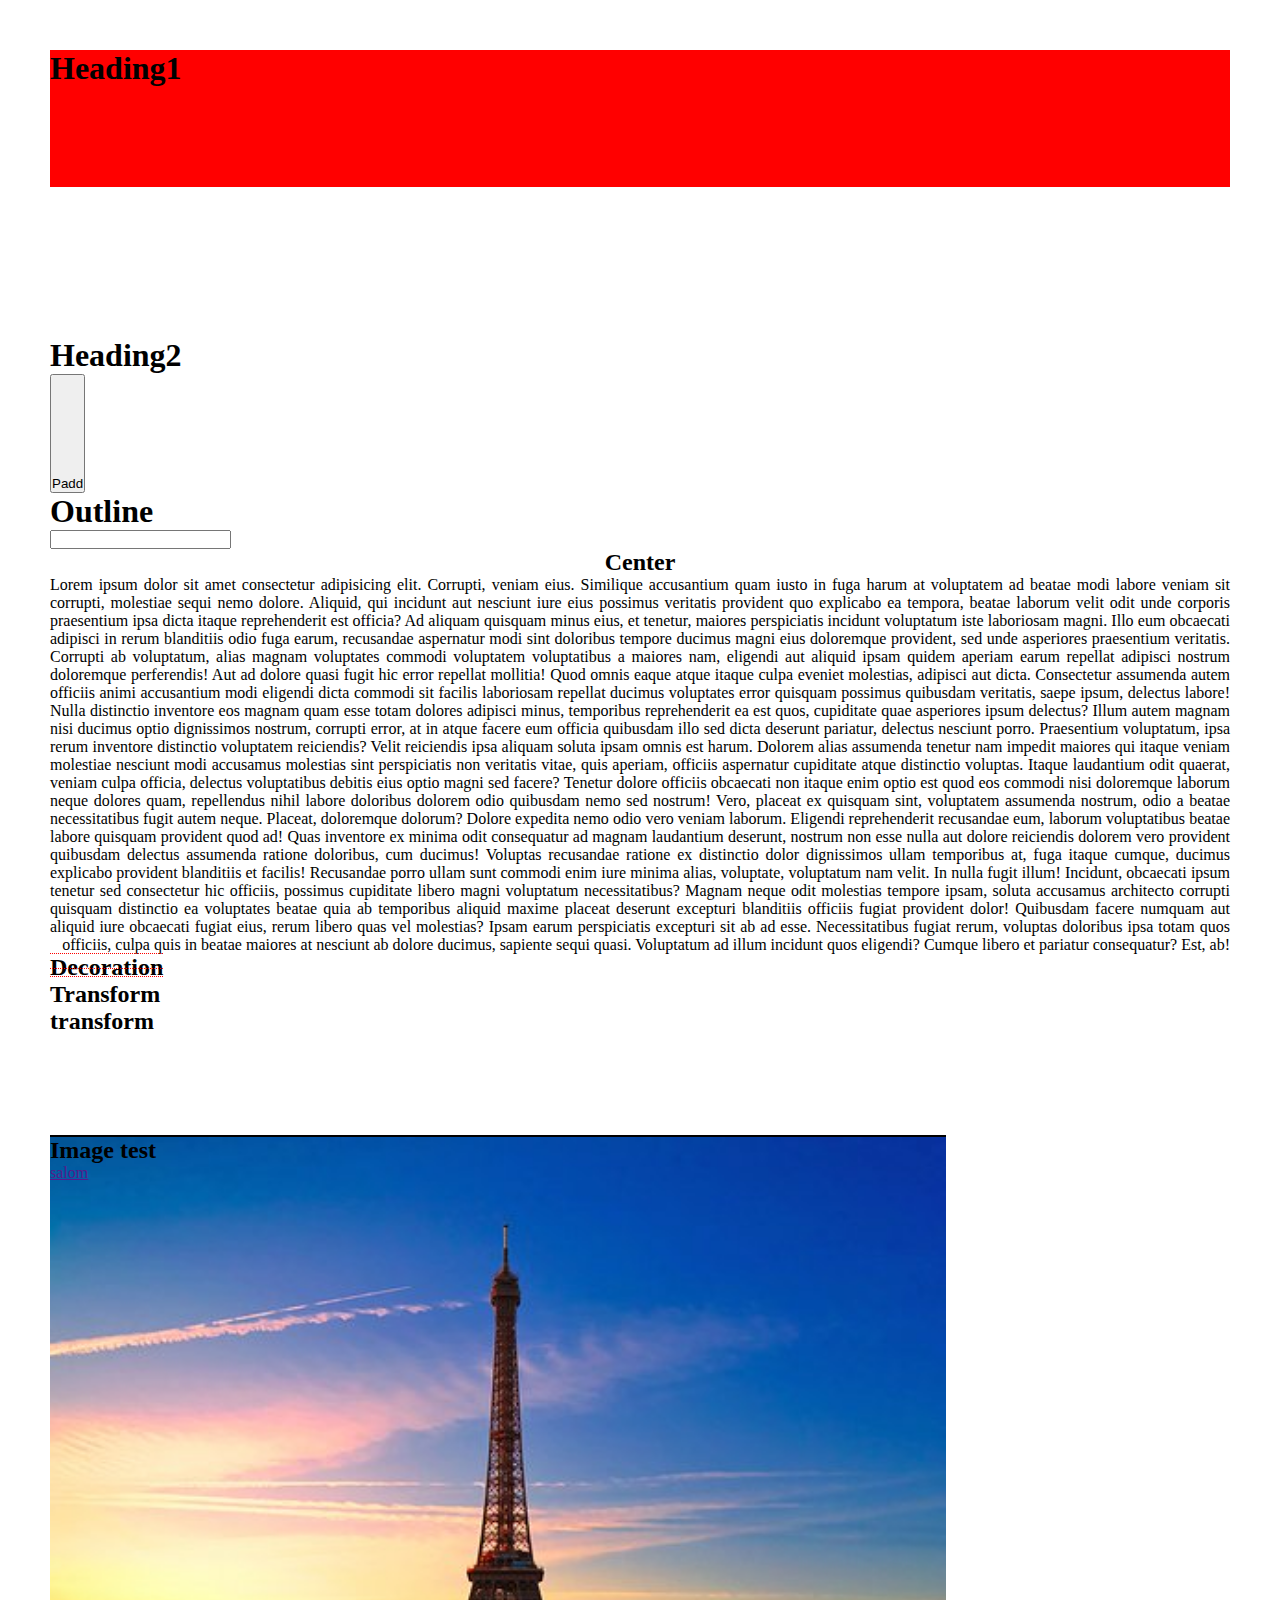
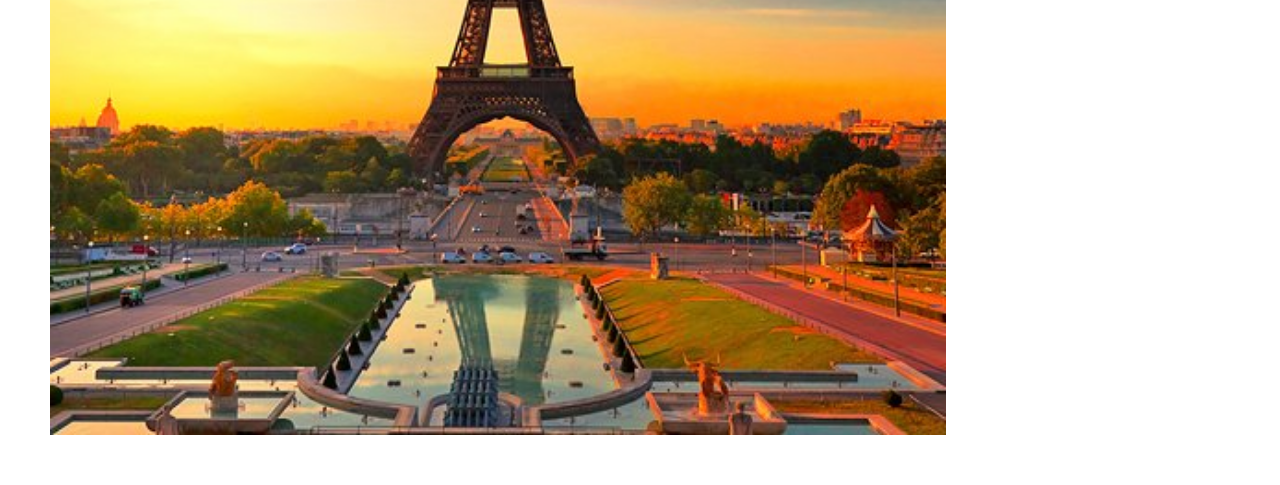
<file: index.html>
<!DOCTYPE html>
<html lang="en">
<head>
    <meta charset="UTF-8">
    <meta name="viewport" content="width=device-width, initial-scale=1.0">
    <title>Document</title>
    <link rel="stylesheet" href="style.css">
</head>
<body style="margin: 50px;">
    <h1 class="head1">Heading1</h1>
    <h1 class="head2">Heading2</h1>
    <button>Padd</button>


    <!-- ? Outline -->
    <h1 class="outline">Outline</h1>
    <input type="text">

    <!-- ? Texts -->
    <h2 class="center">Center</h2>
    

    <p class="just">Lorem ipsum dolor sit amet consectetur adipisicing elit. Corrupti, veniam eius. Similique accusantium quam iusto in fuga harum at voluptatem ad beatae modi labore veniam sit corrupti, molestiae sequi nemo dolore. Aliquid, qui incidunt aut nesciunt iure eius possimus veritatis provident quo explicabo ea tempora, beatae laborum velit odit unde corporis praesentium ipsa dicta itaque reprehenderit est officia? Ad aliquam quisquam minus eius, et tenetur, maiores perspiciatis incidunt voluptatum iste laboriosam magni. Illo eum obcaecati adipisci in rerum blanditiis odio fuga earum, recusandae aspernatur modi sint doloribus tempore ducimus magni eius doloremque provident, sed unde asperiores praesentium veritatis. Corrupti ab voluptatum, alias magnam voluptates commodi voluptatem voluptatibus a maiores nam, eligendi aut aliquid ipsam quidem aperiam earum repellat adipisci nostrum doloremque perferendis! Aut ad dolore quasi fugit hic error repellat mollitia! Quod omnis eaque atque itaque culpa eveniet molestias, adipisci aut dicta. Consectetur assumenda autem officiis animi accusantium modi eligendi dicta commodi sit facilis laboriosam repellat ducimus voluptates error quisquam possimus quibusdam veritatis, saepe ipsum, delectus labore! Nulla distinctio inventore eos magnam quam esse totam dolores adipisci minus, temporibus reprehenderit ea est quos, cupiditate quae asperiores ipsum delectus? Illum autem magnam nisi ducimus optio dignissimos nostrum, corrupti error, at in atque facere eum officia quibusdam illo sed dicta deserunt pariatur, delectus nesciunt porro. Praesentium voluptatum, ipsa rerum inventore distinctio voluptatem reiciendis? Velit reiciendis ipsa aliquam soluta ipsam omnis est harum. Dolorem alias assumenda tenetur nam impedit maiores qui itaque veniam molestiae nesciunt modi accusamus molestias sint perspiciatis non veritatis vitae, quis aperiam, officiis aspernatur cupiditate atque distinctio voluptas. Itaque laudantium odit quaerat, veniam culpa officia, delectus voluptatibus debitis eius optio magni sed facere? Tenetur dolore officiis obcaecati non itaque enim optio est quod eos commodi nisi doloremque laborum neque dolores quam, repellendus nihil labore doloribus dolorem odio quibusdam nemo sed nostrum! Vero, placeat ex quisquam sint, voluptatem assumenda nostrum, odio a beatae necessitatibus fugit autem neque. Placeat, doloremque dolorum? Dolore expedita nemo odio vero veniam laborum. Eligendi reprehenderit recusandae eum, laborum voluptatibus beatae labore quisquam provident quod ad! Quas inventore ex minima odit consequatur ad magnam laudantium deserunt, nostrum non esse nulla aut dolore reiciendis dolorem vero provident quibusdam delectus assumenda ratione doloribus, cum ducimus! Voluptas recusandae ratione ex distinctio dolor dignissimos ullam temporibus at, fuga itaque cumque, ducimus explicabo provident blanditiis et facilis! Recusandae porro ullam sunt commodi enim iure minima alias, voluptate, voluptatum nam velit. In nulla fugit illum! Incidunt, obcaecati ipsum tenetur sed consectetur hic officiis, possimus cupiditate libero magni voluptatum necessitatibus? Magnam neque odit molestias tempore ipsam, soluta accusamus architecto corrupti quisquam distinctio ea voluptates beatae quia ab temporibus aliquid maxime placeat deserunt excepturi blanditiis officiis fugiat provident dolor! Quibusdam facere numquam aut aliquid iure obcaecati fugiat eius, rerum libero quas vel molestias? Ipsam earum perspiciatis excepturi sit ab ad esse. Necessitatibus fugiat rerum, voluptas doloribus ipsa totam quos officiis, culpa quis in beatae maiores at nesciunt ab dolore ducimus, sapiente sequi quasi. Voluptatum ad illum incidunt quos eligendi? Cumque libero et pariatur consequatur? Est, ab!</p>

    <!-- ? Text Decoration -->

    <h2 class="decoration">Decoration</h2>

    <!-- ? Transform -->

    <h2 class="transform">transform</h2>
    <h2 class="transform1">TRANSFORM</h2>

    <!-- ? Backround Image -->
    <div class="for_image">
        <h2>Image test</h2>
        <a href="">salom</a>
    </div>
</body>
</html>
</file>
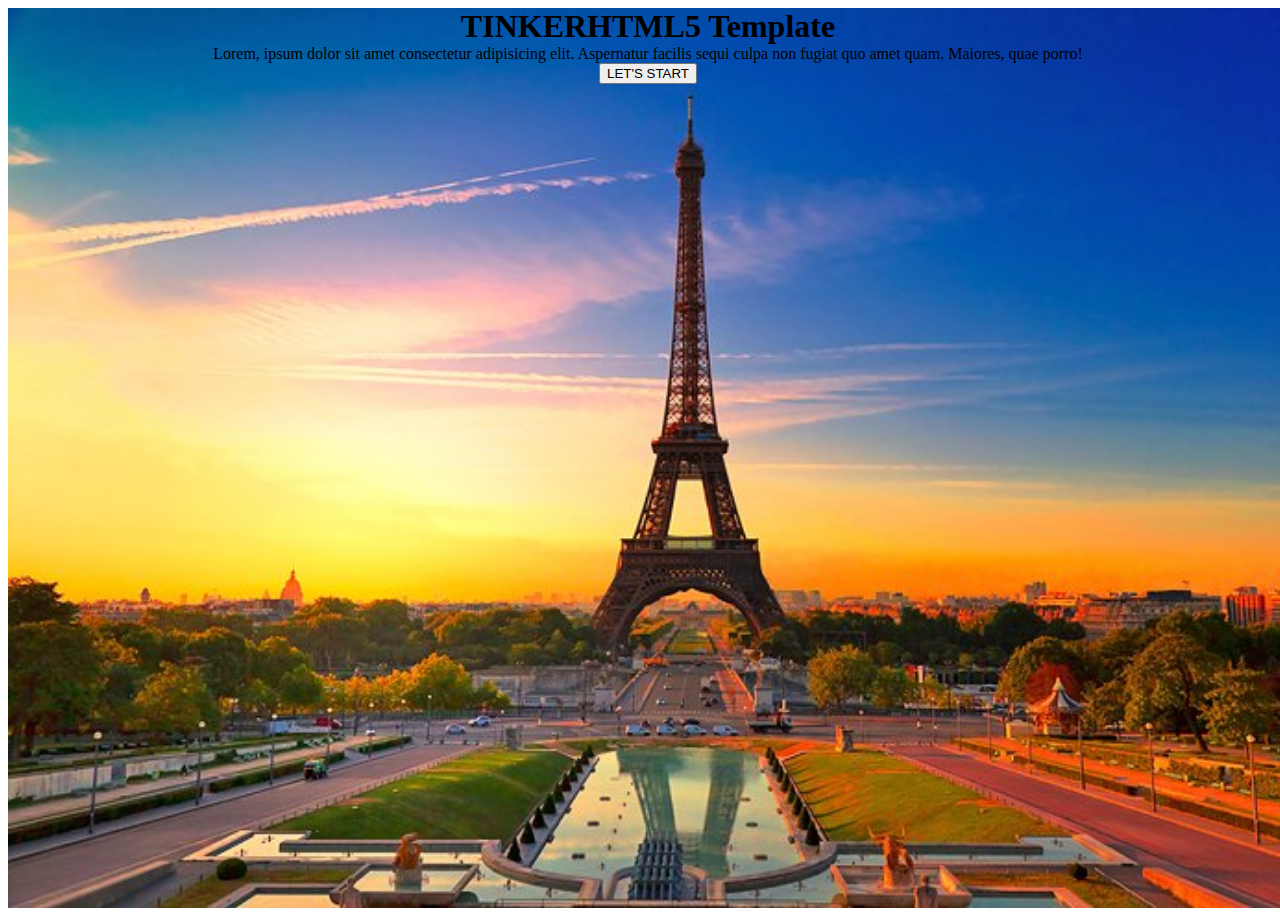
<file: img.html>
<!DOCTYPE html>
<html lang="en">
<head>
    <meta charset="UTF-8">
    <meta name="viewport" content="width=device-width, initial-scale=1.0">
    <title>Document</title>
    <link rel="stylesheet" href="style3.css">
</head>
<body>
    <div class="for_image">
        <h1 class="a">TINKERHTML5 Template</h1>
        <p class="a">Lorem, ipsum dolor sit amet consectetur adipisicing elit. Aspernatur facilis sequi culpa non fugiat quo amet quam. Maiores, quae porro!</p>
        <button class="a">LET'S START</button>
    </div>
</body>
</html>
</file>
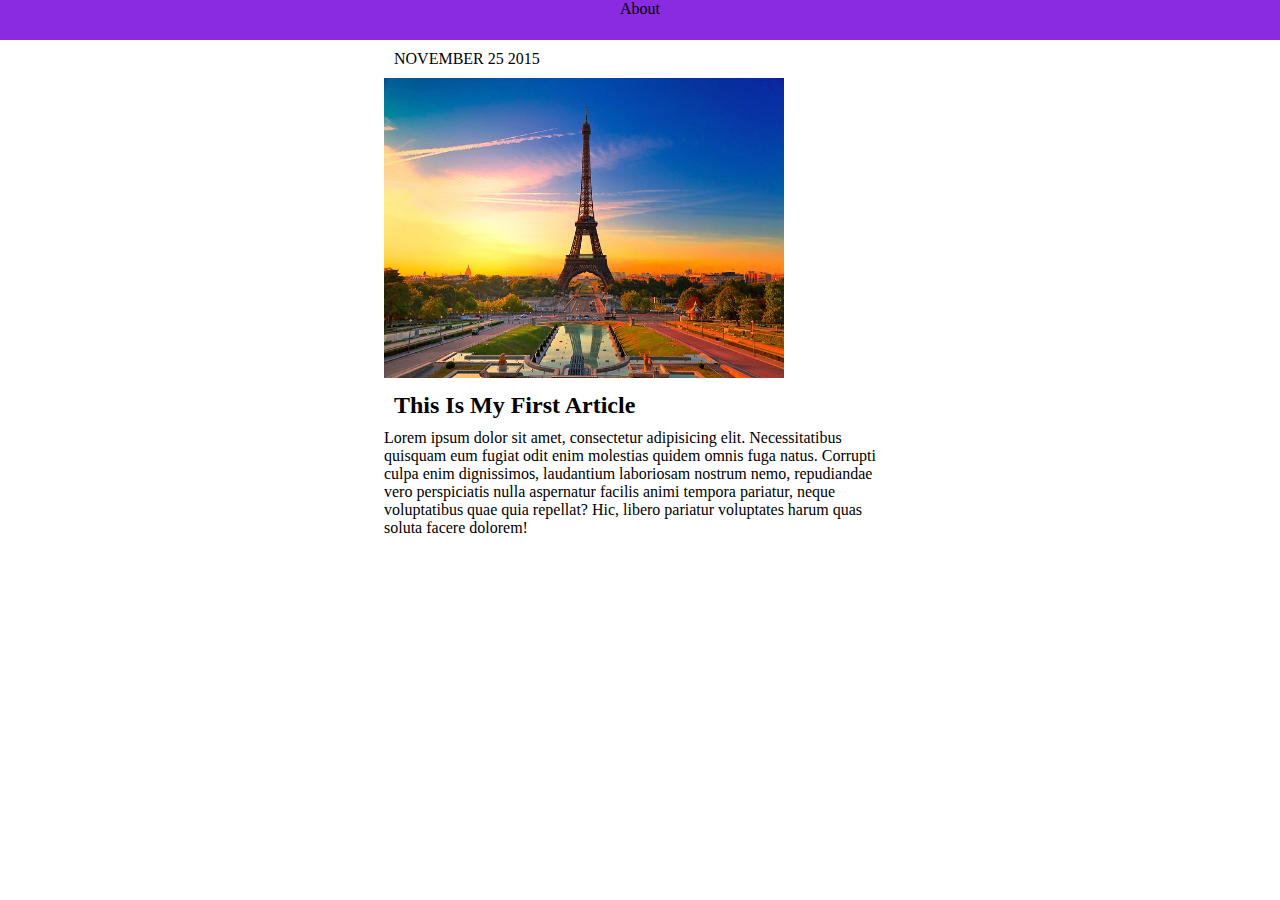
<file: main.html>
<!DOCTYPE html>
<html lang="en">
<head>
    <meta charset="UTF-8">
    <meta name="viewport" content="width=device-width, initial-scale=1.0">
    <title>Document</title>
    <link rel="stylesheet" href="style2.css">
</head>
<body>
    <p class="a">About</p>
    <div class="b">
        <p class="d">NOVEMBER 25 2015</p>
        <img width="400px" height="300px" src="assets/france-in-pictures-beautiful-places-to-photograph-eiffel-tower.jpg" alt="">

        <h2 class="p">This Is My First Article</h2>

        <p>Lorem ipsum dolor sit amet, consectetur adipisicing elit. Necessitatibus quisquam eum fugiat odit enim molestias quidem omnis fuga natus. Corrupti culpa enim dignissimos, laudantium laboriosam nostrum nemo, repudiandae vero perspiciatis nulla aspernatur facilis animi tempora pariatur, neque voluptatibus quae quia repellat? Hic, libero pariatur voluptates harum quas soluta facere dolorem!</p>
    </div>
</body>
</html>
</file>
<file: style.css>
*{
    padding: 0;
    margin: 0;
    box-sizing: border-box;
}

.head1{
    /* margin-bottom: 200px; */
    padding-bottom: 100px;
    /* width: 400px; */
    background-color: red;
    margin-left: auto;
    margin-right: auto;
}

.head2{
    /* margin-top: 150px; */
    padding-top: 150px;
}

button{ 
    padding-top: 100px;
}

/* ? Outline */

.otline{
    padding: 10px;
    border: 1px solid red;
    margin: 30px;
    outline-style: solid;
    outline-offset: 4px;
    outline-color: aqua;
    outline-width: 10px;
}

input{
    /* outline: none; */
}

/* ? text align */
.center{
    text-align: center;
    /* text-align: right; */
    /* text-align: left; */
}

.just{
    text-align: justify;
    text-align-last: right;
}

/* ? Text decoration */
.decoration{
    /* text-decoration: underline; */
    /* text-decoration: line-through; */
    text-decoration: overline underline line-through;
    text-decoration-style: dotted;
    text-decoration-color: red;
    text-decoration-thickness: 1px;
}

/* ? Text transform */
.transform{
    /* text-transform: uppercase; */
    text-transform: capitalize;
}

.transform1{
    text-transform: lowercase;
}

/* ? Background Image */

.for_image {
    margin-top: 100px;
    border-top: 2px solid #000;
    background-image: url(assets/france-in-pictures-beautiful-places-to-photograph-eiffel-tower.jpg);
    height: 100vh;
    width: 70vw;
    background-position: center;
    background-repeat: no-repeat;
    background-size: cover;
    background-color: red;
}
</file>
<file: style3.css>
.for_image{
    background-image: url(assets/france-in-pictures-beautiful-places-to-photograph-eiffel-tower.jpg);
    background-repeat: no-repeat;
    height: 100vh;
    width: 100vw;
    background-size: cover;
    text-align: center;
}

.a{
    margin: auto;
}
</file>
<file: style2.css>
*{
    padding: 0;
    margin: 0;
    box-sizing: border-box;
}

.a{
    background-color: blueviolet;
    text-align: center;
    height: 40px;
}

.b{
    margin: auto;
    width: 40%;
}

.p{
    margin: 10px;
}

.d{
    margin: 10px;
}
</file>
